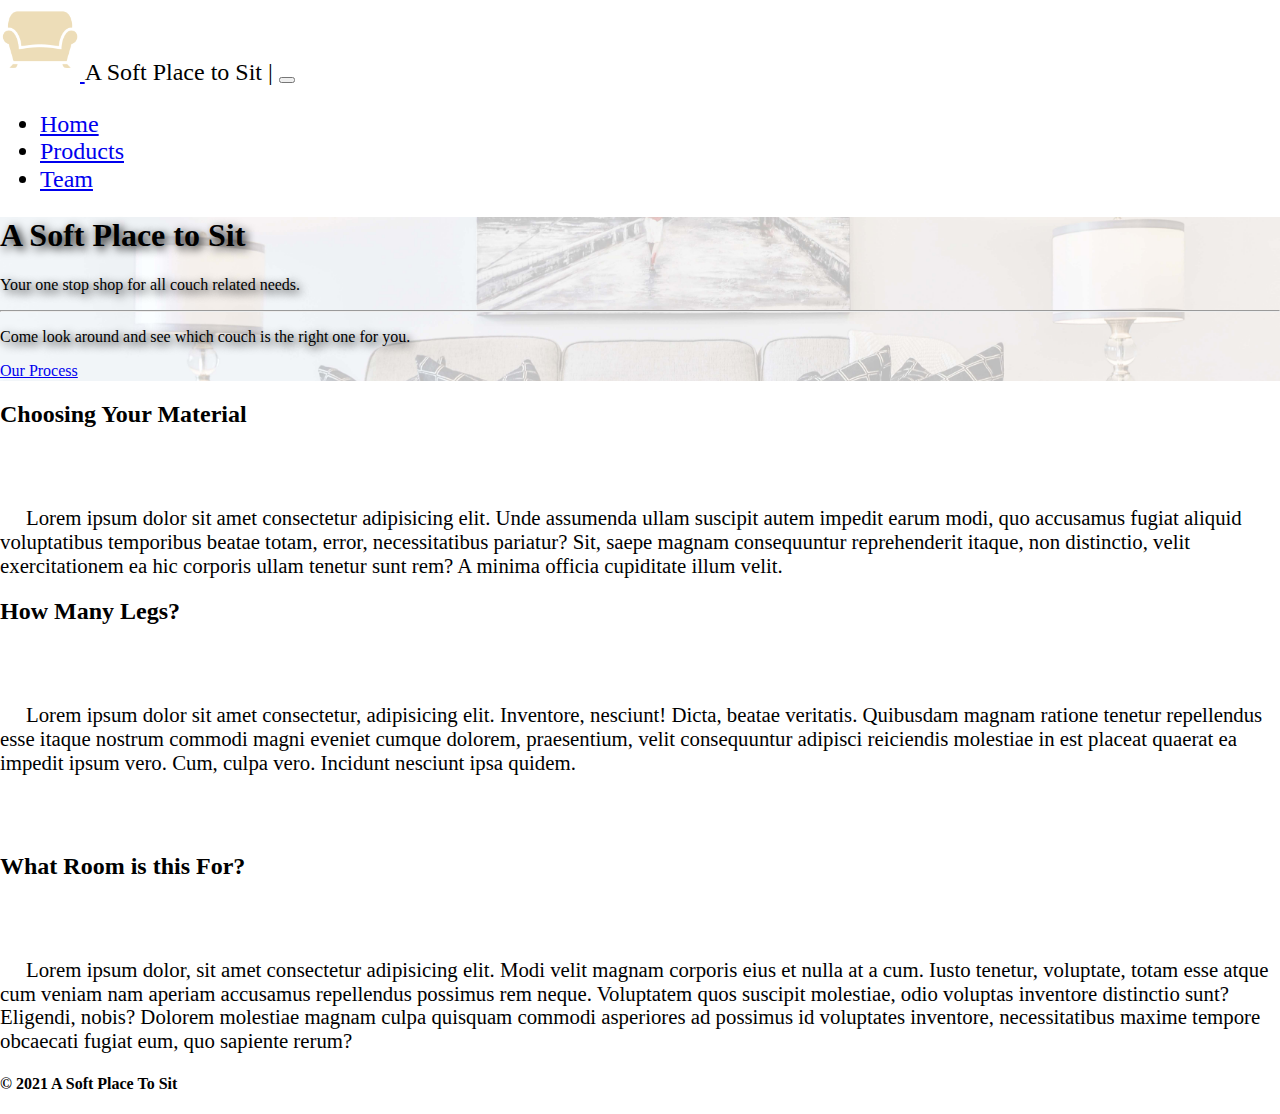
<file: index.html>
<!doctype html>
<html lang="en">
  <head>
    <!-- Required meta tags -->
    <meta charset="utf-8">
    <meta name="viewport" content="width=device-width, initial-scale=1">
    <!-- Bootstrap CSS -->
    <link href="https://cdn.jsdelivr.net/npm/bootstrap@5.1.1/dist/css/bootstrap.min.css" rel="stylesheet" integrity="sha384-F3w7mX95PdgyTmZZMECAngseQB83DfGTowi0iMjiWaeVhAn4FJkqJByhZMI3AhiU" crossorigin="anonymous">
    <link rel="stylesheet" href="css/normalize.css">
    <link rel="stylesheet" href="css/styles.css">
    <link rel="icon" type="image/png" href="images/favicon.ico">
    <title>A Soft Place to Sit | Home</title>
  </head>
  <body>
    <header>
        <!-- The Navbar And Header-->
        <nav class="navbar navbar-expand-md navbar-light bg-light">
            <div class="container">
              <a class="navbar-brand" href="index.html">
                  <img src="images/sofa.png"
                  alt="A Cartoon sofa. The logo for A Soft Place to Sit.">
                </a>
                <span class="webtitle">A Soft Place to Sit</span>
    
              <button class="navbar-toggler"
                type="button"
                data-bs-toggle="collapse"
                data-bs-target="#navbarNav"
                aria-controls="navbarNav"
                aria-expanded="false"
                aria-label="Toggle navigation">
                <span class="navbar-toggler-icon"></span>
              </button>
    
              <div class="collapse navbar-collapse" id="navbarNav">
                <ul class="navbar-nav ml-auto text-primary">
                  <li class="nav-item">
                    <a class="nav-link active" aria-current="page" href="#">Home</a>
                  </li>
                  <li class="nav-item">
                    <a class="nav-link" href="products.html">Products</a>
                  </li>
                  <li class="nav-item">
                    <a href="team.html" class="nav-link">Team</a>
                  </li>
                </ul>
              </div>
            </div>
          </nav>
          <!-- Navbar End -->
    </header>

    <main>
        <!-- Jumbotron Start-->
        <div class="jumbo bg-light p-5 rounded-lg textshadow">
            <h1 class="display-2">A Soft Place to Sit</h1>
            <p class="lead fs-3">Your one stop shop for all couch related needs.</p>
            <hr class="my-4">
            <p>Come look around and see which couch is the right one for you.</p>
            <a class="btn btn-warning btn-lg shadow" href="#ourprocess" role="button">Our Process</a>
          </div>
        <!-- Jumbotron End-->

        <!--Three Columns Start-->
        <div class="row align-items-center px-5rem mx-auto" id="ourprocess">
            <div class="col-4 biggerpara">
              <h2 class="text-center">Choosing Your Material</h2>
              <br>
              <br>
              <p>&nbsp;&nbsp;&nbsp;&nbsp;&nbsp;Lorem ipsum dolor sit amet consectetur adipisicing elit. Unde assumenda ullam suscipit autem impedit earum modi, quo accusamus fugiat aliquid voluptatibus temporibus beatae totam, error, necessitatibus pariatur? Sit, saepe magnam consequuntur reprehenderit itaque, non distinctio, velit exercitationem ea hic corporis ullam tenetur sunt rem? A minima officia cupiditate illum velit.</p>
            </div>
            <div class="col-4 biggerpara">
              <h2 class="text-center">How Many Legs?</h2>
              <br>
              <br>
              <p>&nbsp;&nbsp;&nbsp;&nbsp;&nbsp;Lorem ipsum dolor sit amet consectetur, adipisicing elit. Inventore, nesciunt! Dicta, beatae veritatis. Quibusdam magnam ratione tenetur repellendus esse itaque nostrum commodi magni eveniet cumque dolorem, praesentium, velit consequuntur adipisci reiciendis molestiae in est placeat quaerat ea impedit ipsum vero. Cum, culpa vero. Incidunt nesciunt ipsa quidem.</p>
            </div>
            <div class="col-4 biggerpara">
              <br>
              <br>
              <h2 class="text-center">What Room is this For?</h2>
              <br>
              <br>
              <p>&nbsp;&nbsp;&nbsp;&nbsp;&nbsp;Lorem ipsum dolor, sit amet consectetur adipisicing elit. Modi velit magnam corporis eius et nulla at a cum. Iusto tenetur, voluptate, totam esse atque cum veniam nam aperiam accusamus repellendus possimus rem neque. Voluptatem quos suscipit molestiae, odio voluptas inventore distinctio sunt? Eligendi, nobis? Dolorem molestiae magnam culpa quisquam commodi asperiores ad possimus id voluptates inventore, necessitatibus maxime tempore obcaecati fugiat eum, quo sapiente rerum?</p>
            </div>
          </div>
        <!--Three Columns End-->
    </main>

    <!-- Footer Start-->
    <footer class="bg-dark text-light text-center p-4">
        <h4>&copy; 2021 A Soft Place To Sit</h4>
    </footer>
    <!-- End Footer-->
    <script src="https://cdn.jsdelivr.net/npm/bootstrap@5.1.1/dist/js/bootstrap.bundle.min.js"
        integrity="sha384-/bQdsTh/da6pkI1MST/rWKFNjaCP5gBSY4sEBT38Q/9RBh9AH40zEOg7Hlq2THRZ"
        crossorigin="anonymous">
    </script>
  </body>
</html>
</file>
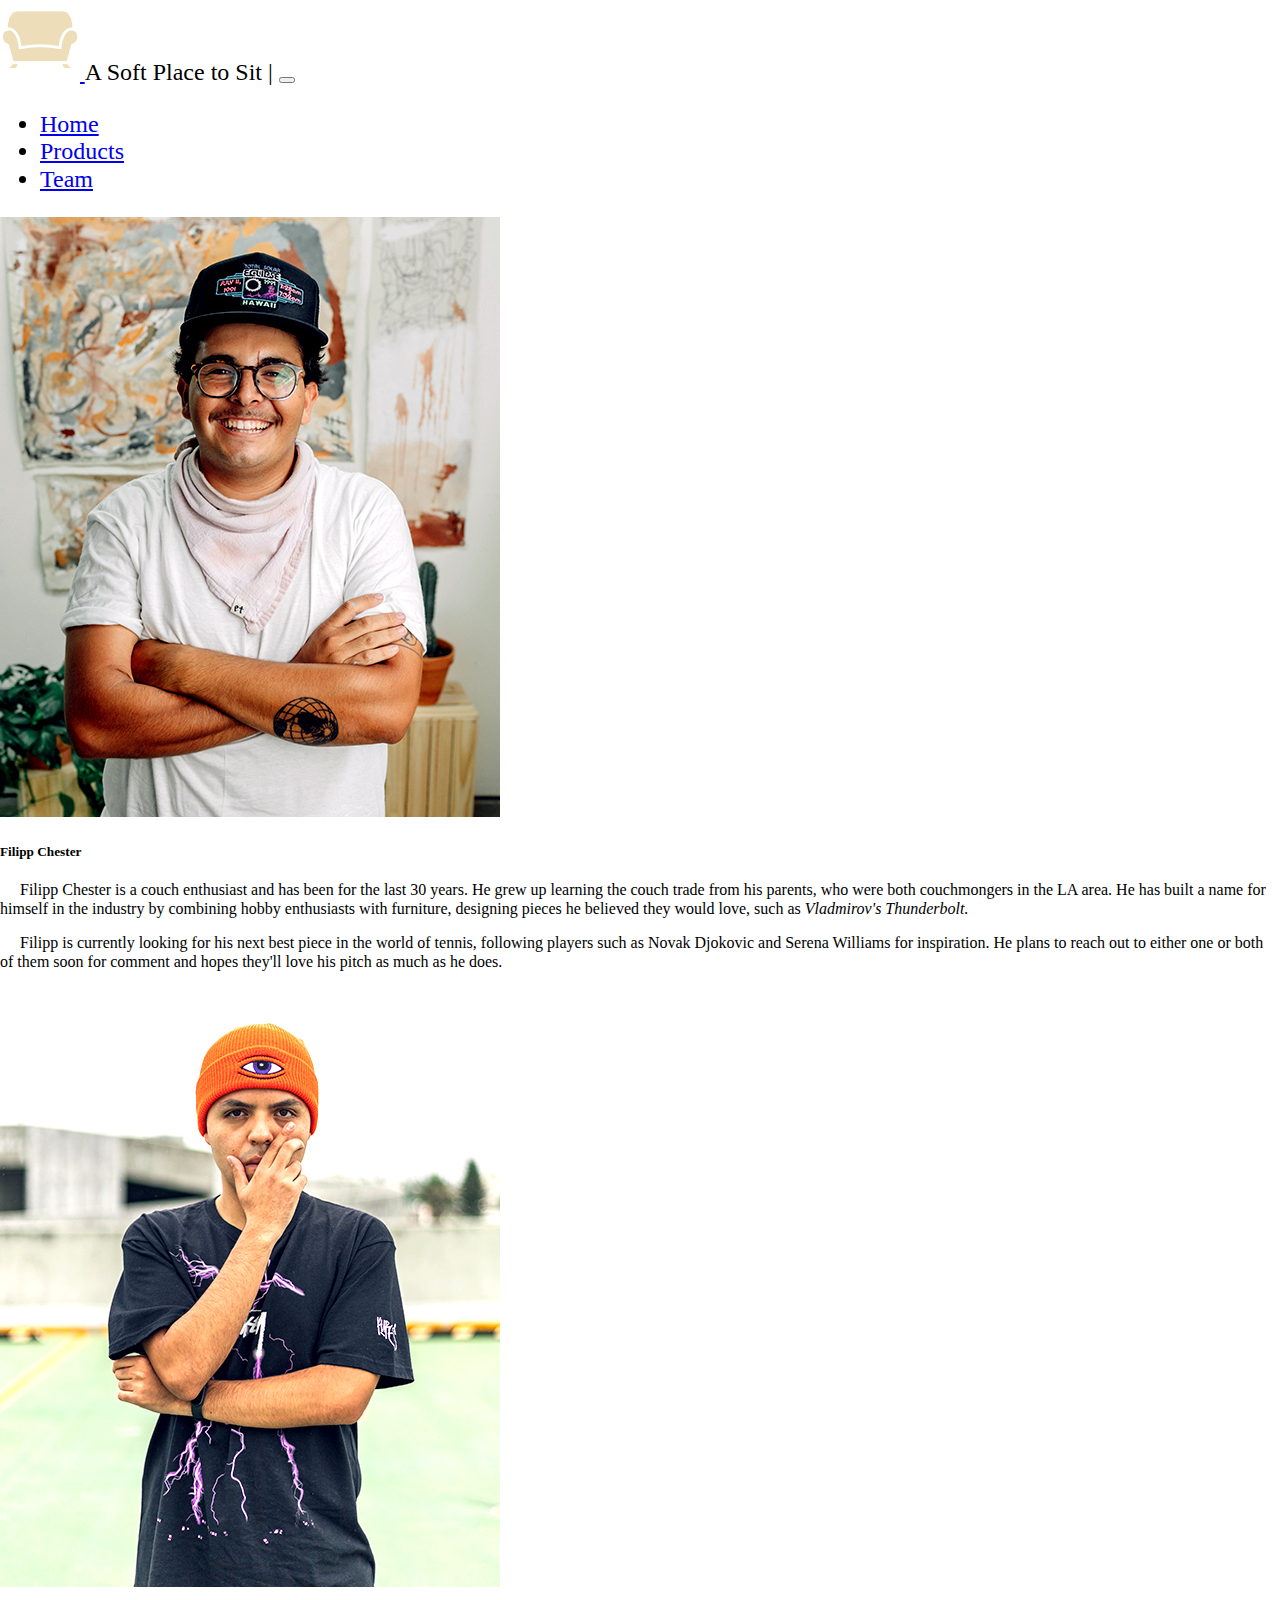
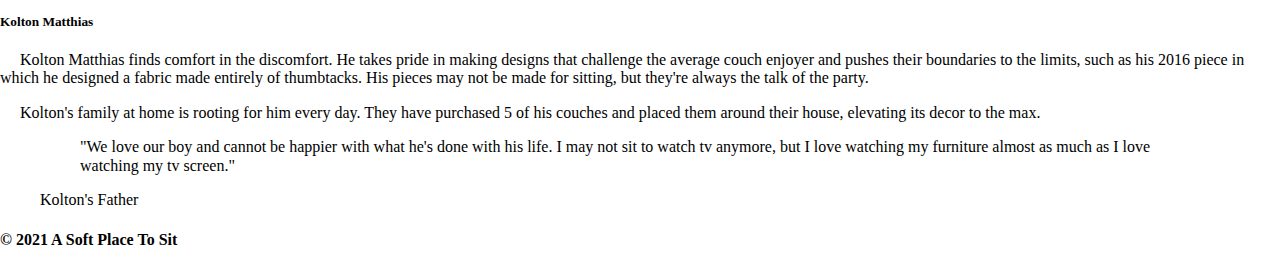
<file: team.html>
<!doctype html>
<html lang="en">
  <head>
    <!-- Required meta tags -->
    <meta charset="utf-8">
    <meta name="viewport" content="width=device-width, initial-scale=1">
    <!-- Bootstrap CSS -->
    <link href="https://cdn.jsdelivr.net/npm/bootstrap@5.1.1/dist/css/bootstrap.min.css" rel="stylesheet" integrity="sha384-F3w7mX95PdgyTmZZMECAngseQB83DfGTowi0iMjiWaeVhAn4FJkqJByhZMI3AhiU" crossorigin="anonymous">
    <link rel="stylesheet" href="css/normalize.css">
    <link rel="stylesheet" href="css/styles.css">
    <link rel="icon" type="image/png" href="images/favicon.ico">
    <title>A Soft Place to Sit | Home</title>
  </head>
  <body>
    <header>
        <!-- The Navbar And Header-->
        <nav class="navbar navbar-expand-lg navbar-light bg-light">
            <div class="container">
              <a class="navbar-brand" href="index.html">
                  <img src="images/sofa.png"
                  alt="A Cartoon sofa. The logo for A Soft Place to Sit.">
                </a>
                <span class="webtitle">A Soft Place to Sit</span>
    
              <button class="navbar-toggler"
                type="button"
                data-bs-toggle="collapse"
                data-bs-target="#navbarNav"
                aria-controls="navbarNav"
                aria-expanded="false"
                aria-label="Toggle navigation">
                <span class="navbar-toggler-icon"></span>
              </button>
    
              <div class="collapse navbar-collapse" id="navbarNav">
                <ul class="navbar-nav ml-auto text-primary">
                  <li class="nav-item">
                    <a class="nav-link" href="index.html">Home</a>
                  </li>
                  <li class="nav-item">
                    <a class="nav-link" href="products.html">Products</a>
                  </li>
                  <li class="nav-item">
                    <a href="team.html" aria-current="page" class="nav-link active">Team</a>
                  </li>
                </ul>
              </div>
            </div>
          </nav>
          <!-- Navbar End -->
    </header>

    <main>

      <!-- Team Start -->
      <div class="container d-block mx-auto" id="collection">
        <div class="row">
          <div class="col-5 pt-3 pb-3 d-block mx-auto">
            <div class="card">
              <img src="images/filippchester.jpg" class="card-img-top" alt="A woman jumps upon a grey couch. Posted by Inside Weather on Unsplash.">
              <div class="card-body">
                <h5 class="card-title text-center fs-2"><strong>Filipp Chester</strong></h5>
                <p class="card-text">&nbsp;&nbsp;&nbsp;&nbsp;&nbsp;Filipp Chester is a couch enthusiast and has been for the last 30 years. He grew up learning the couch trade from his parents, who were both couchmongers in the LA area. He has built a name for himself in the industry by combining hobby enthusiasts with furniture, designing pieces he believed they would love, such as <i>Vladmirov's Thunderbolt.</i></p>
                <p class="card-text">&nbsp;&nbsp;&nbsp;&nbsp;&nbsp;Filipp is currently looking for his next best piece in the world of tennis, following players such as Novak Djokovic and Serena Williams for inspiration. He plans to reach out to either one or both of them soon for comment and hopes they'll love his pitch as much as he does.</p>
              </div>
            </div>
          </div>
          <div class="col-5 pt-3 pb-3 d-block mx-auto text">
            <div class="card">
              <img src="images/koltonmatthias.jpg" class="card-img-top" alt="A phone rests on a blue couch. Posted by Inside Weather on Unsplash.">
              <div class="card-body">
                <h5 class="card-title text-center fs-2"><strong>Kolton Matthias</strong></h5>
                <p class="card-text">&nbsp;&nbsp;&nbsp;&nbsp;&nbsp;Kolton Matthias finds comfort in the discomfort. He takes pride in making designs that challenge the average couch enjoyer and pushes their boundaries to the limits, such as his 2016 piece in which he designed a fabric made entirely of thumbtacks. His pieces may not be made for sitting, but they're always the talk of the party.</p>
                <p class="card-text">&nbsp;&nbsp;&nbsp;&nbsp;&nbsp;Kolton's family at home is rooting for him every day. They have purchased 5 of his couches and placed them around their house, elevating its decor to the max.</p>
                  <figure class="text-end">
                    <blockquote class="blockquote text-muted fs-7">
                      "We love our boy and cannot be happier with what he's done with his life. I may not sit to watch tv anymore, but I love watching my furniture almost as much as I love watching my tv screen."
                    </blockquote>
                    <figcaption class="blockquote-footer">
                      Kolton's Father
                    </figcaption>
                  </figure>
              </div>
            </div>
          </div>
        </div>
      </div>
      <!--Team End-->
    </main>

    <!-- Footer Start-->
    <footer class="bg-dark text-light text-center p-4">
        <h4>&copy; 2021 A Soft Place To Sit</h4>
    </footer>
    <!-- End Footer-->
    <script src="https://cdn.jsdelivr.net/npm/bootstrap@5.1.1/dist/js/bootstrap.bundle.min.js"
        integrity="sha384-/bQdsTh/da6pkI1MST/rWKFNjaCP5gBSY4sEBT38Q/9RBh9AH40zEOg7Hlq2THRZ"
        crossorigin="anonymous">
    </script>
  </body>
</html>
</file>
<file: css/styles.css>
/* Body Work */

/* Header Work */
header nav div a img {
    width: auto;
    height: 5rem;
}

header nav div {
    font-size: 1.5rem;
}

.webtitle::after {
    content: " | ";
}

/* Jumbotron */
.jumbo {
    background-image: url("../images/jumbosquish.jpg");
    background-size: cover;
    background-repeat: no-repeat;
}

.jumboprod {
    background-image: url("../images/jumboproduct.jpg");
    background-size: cover;
    background-repeat: no-repeat;
}

.textshadow h1, .textshadow p {
    text-shadow: .2rem .2rem .6rem black;
}
/* Three Column Work */
.biggerpara p{
    font-size: 1.3rem;
}
/* Media Breakpoints */

/*Large*/
@media only screen and (min-width: 992.5px) {

}
/*Medium*/
@media only screen and (max-width: 992px) {


    .col-4 {
        width: 100% !important;
        padding-bottom: 4rem;
        padding-top: 2rem;
    }

    
    .col-3 {
        width: 45% !important;
    }

    .col-5 {
        width: 100% !important;
    }
 }

/* Small */
@media only screen and (max-width: 768px) { 
    .webtitle::after {
        content: "";
    }

    
    .col-3 {
        width: 100% !important;
    }
}
</file>
